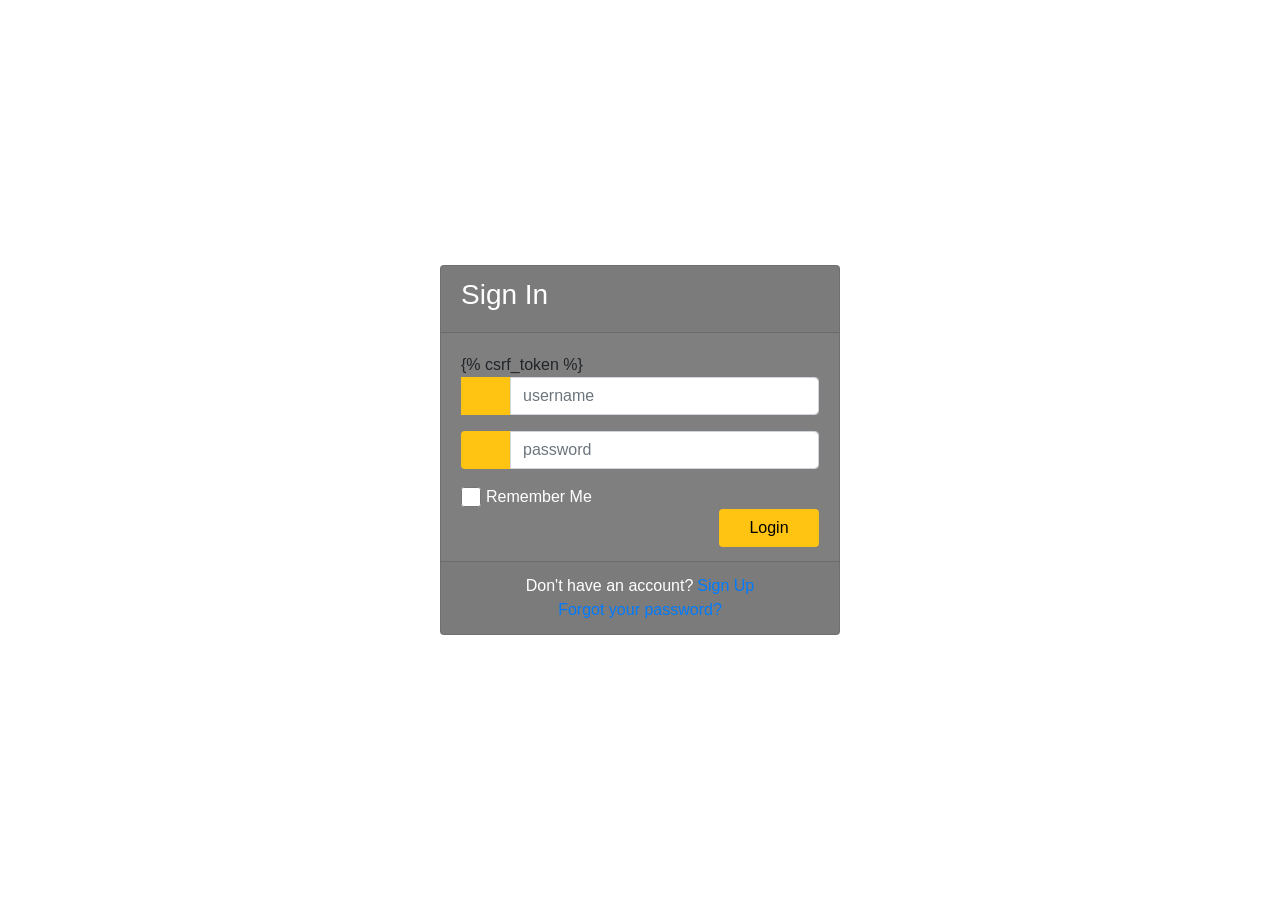
<file: Scholarship_Recommendation_Website/templates/login.html>
<!doctype html>
<html lang="en">
  <head>
    <!-- Required meta tags -->
    <meta charset="utf-8">
    <meta name="viewport" content="width=device-width, initial-scale=1, shrink-to-fit=no">

    <!-- Bootstrap CSS -->
    <link rel="stylesheet" href="https://cdn.jsdelivr.net/npm/bootstrap@4.4.1/dist/css/bootstrap.min.css" integrity="sha384-Vkoo8x4CGsO3+Hhxv8T/Q5PaXtkKtu6ug5TOeNV6gBiFeWPGFN9MuhOf23Q9Ifjh" crossorigin="anonymous">
    <style>
        html,body{
            background-image: url('http://getwallpapers.com/wallpaper/full/a/5/d/544750.jpg');
            background-size: cover;
            background-repeat: no-repeat;
            height: 100%;
            font-family: 'Numans', sans-serif;
            }
            
            .container{
            height: 100%;
            align-content: center;
            }
            
            .card{
            height: 370px;
            margin-top: auto;
            margin-bottom: auto;
            width: 400px;
            background-color: rgba(0,0,0,0.5) !important;
            }
            
            .social_icon span{
            font-size: 60px;
            margin-left: 10px;
            color: #FFC312;
            }
            
            .social_icon span:hover{
            color: white;
            cursor: pointer;
            }
            
            .card-header h3{
            color: white;
            }
            
            .social_icon{
            position: absolute;
            right: 20px;
            top: -45px;
            }
            
            .input-group-prepend span{
            width: 50px;
            background-color: #FFC312;
            color: black;
            border:0 !important;
            }
            
            input:focus{
            outline: 0 0 0 0  !important;
            box-shadow: 0 0 0 0 !important;
            
            }
            
            .remember{
            color: white;
            }
            
            .remember input
            {
            width: 20px;
            height: 20px;
            margin-left: 15px;
            margin-right: 5px;
            }
            
            .login_btn{
            color: black;
            background-color: #FFC312;
            width: 100px;
            }
            
            .login_btn:hover{
            color: black;
            background-color: white;
            }
            
            .links{
            color: white;
            }
            
            .links a{
            margin-left: 4px;
            }
    </style>
    <title>Hello, world!</title>
  </head>
  <body>
    
    <div class="container">
        <div class="d-flex justify-content-center h-100">
            <div class="card">
                <div class="card-header">
                    <h3>Sign In</h3>
                    <div class="d-flex justify-content-end social_icon">
                        <span><i class="fab fa-facebook-square"></i></span>
                        <span><i class="fab fa-google-plus-square"></i></span>
                        <span><i class="fab fa-twitter-square"></i></span>
                    </div>
                </div>
                <div class="card-body">
                    <form method="POST" action="/login">
                        {% csrf_token %}
                        <div class="input-group form-group">
                            <div class="input-group-prepend">
                                <span class="input-group    -text"><i class="fas fa-user"></i></span>
                            </div>
                            <input type="text" class="form-control" id="username" name="username" placeholder="username">
                            
                        </div>
                        <div class="input-group form-group">
                            <div class="input-group-prepend">
                                <span class="input-group-text"><i class="fas fa-key"></i></span>
                            </div>
                            <input type="password" class="form-control" id="password" name="password" placeholder="password">
                        </div>
                        <div class="row align-items-center remember">
                            <input type="checkbox">Remember Me
                        </div>
                        <div class="form-group">
                            <input type="submit" value="Login" class="btn float-right login_btn">
                        </div>
                    </form>
                </div>
                <div class="card-footer">
                    <div class="d-flex justify-content-center links">
                        Don't have an account?<a href="#">Sign Up</a>
                    </div>
                    <div class="d-flex justify-content-center">
                        <a href="#">Forgot your password?</a>
                    </div>
                </div>
            </div>
        </div>
    </div>

    <script src="https://code.jquery.com/jquery-3.4.1.slim.min.js" integrity="sha384-J6qa4849blE2+poT4WnyKhv5vZF5SrPo0iEjwBvKU7imGFAV0wwj1yYfoRSJoZ+n" crossorigin="anonymous"></script>
    <script src="https://cdn.jsdelivr.net/npm/popper.js@1.16.0/dist/umd/popper.min.js" integrity="sha384-Q6E9RHvbIyZFJoft+2mJbHaEWldlvI9IOYy5n3zV9zzTtmI3UksdQRVvoxMfooAo" crossorigin="anonymous"></script>
    <script src="https://cdn.jsdelivr.net/npm/bootstrap@4.4.1/dist/js/bootstrap.min.js" integrity="sha384-wfSDF2E50Y2D1uUdj0O3uMBJnjuUD4Ih7YwaYd1iqfktj0Uod8GCExl3Og8ifwB6" crossorigin="anonymous"></script>
  </body>
</html>
</file>
